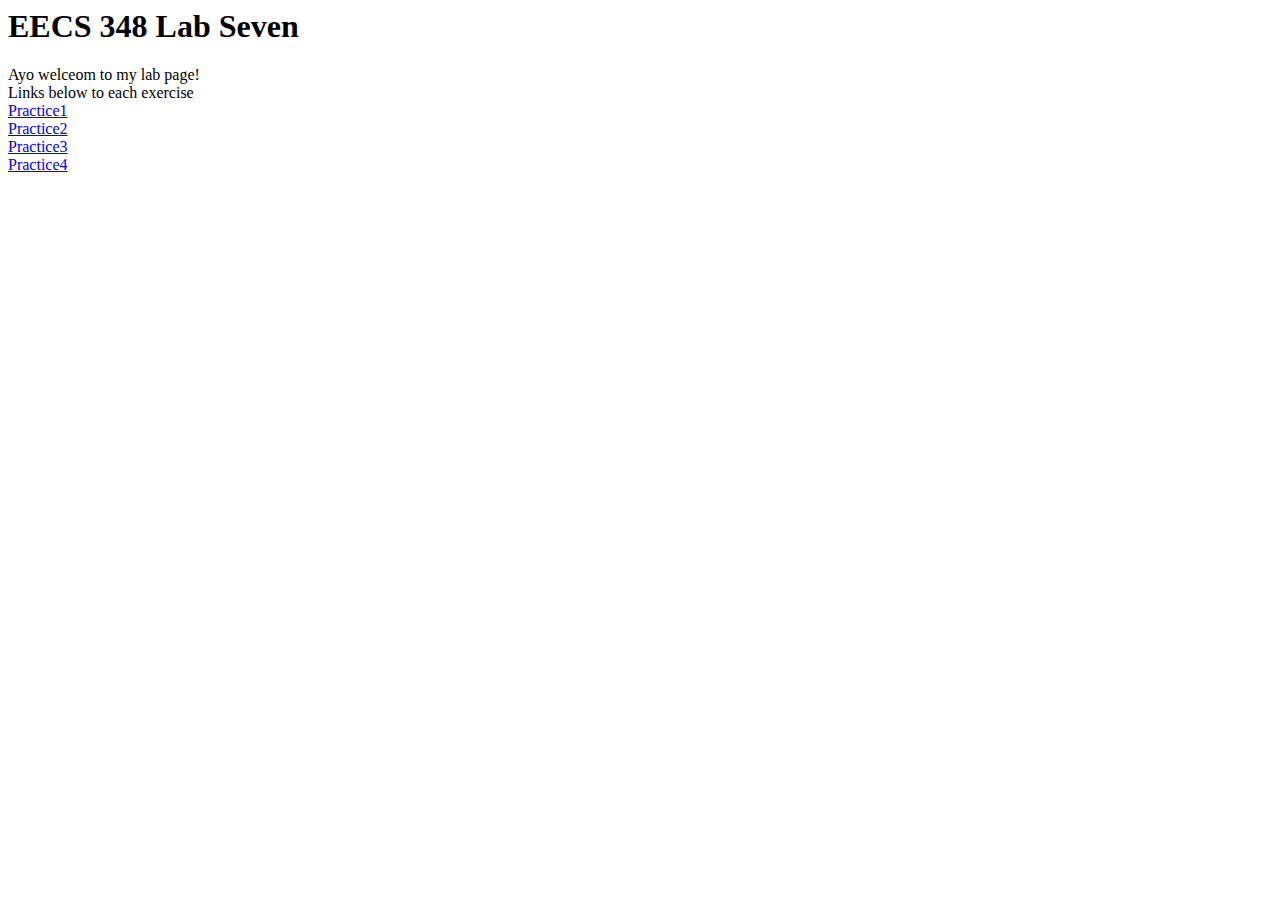
<file: index.html>
<html>

<head>
    <h1>EECS 348 Lab Seven</h1>
</head>

<body>
    Ayo welceom to my lab page!<br>

    Links below to each exercise<br>
    <a href="practice1.html">Practice1</a> <br>
    <a href="practice2.html">Practice2</a> <br>
    <a href="practice3.html">Practice3</a> <br>
    <a href="practice4.html">Practice4</a> <br>
</body>

</html>
</file>
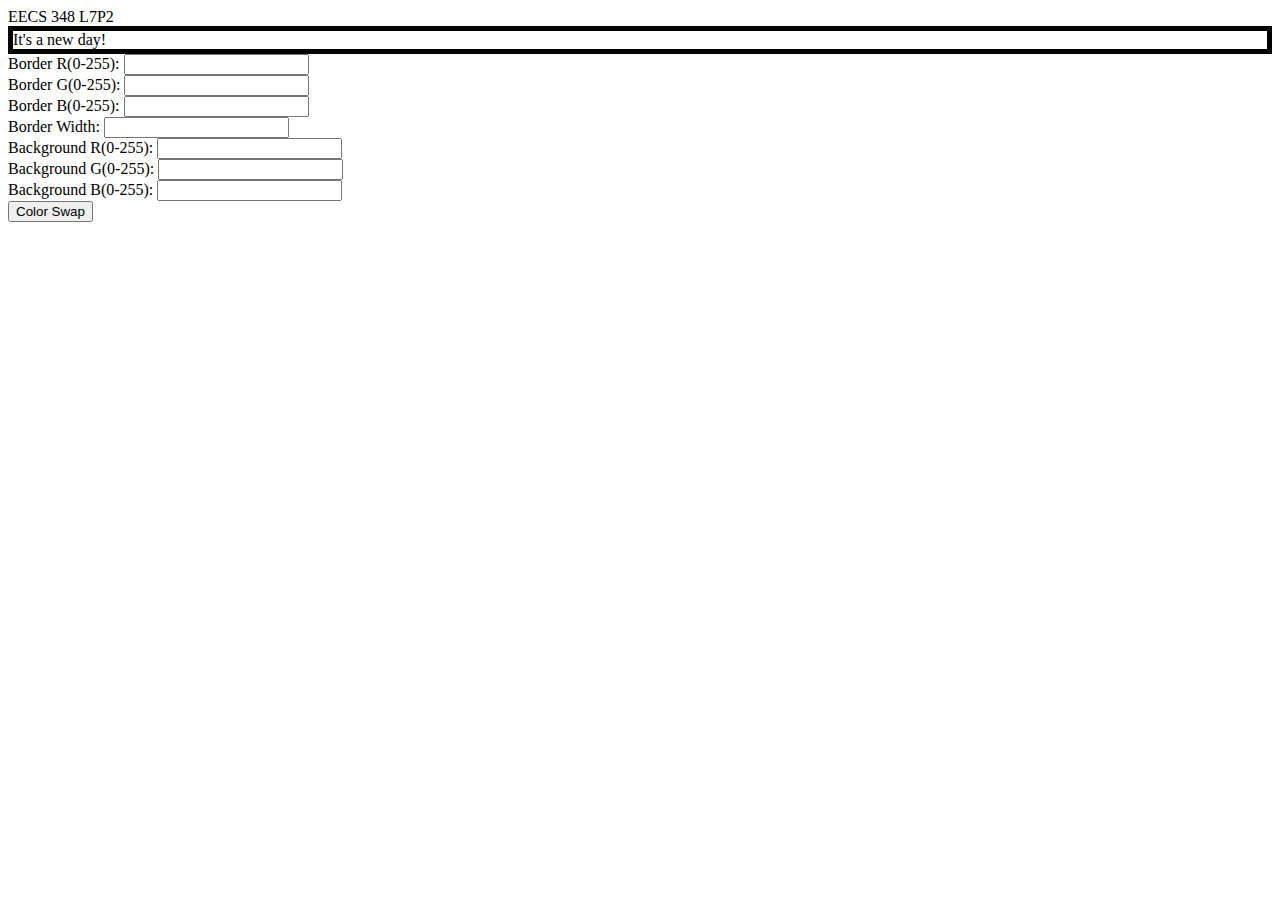
<file: practice2.html>
<!DOCTYPE html>
<html>
	<head> EECS 348 L7P2</head>
	<style>
	#pgph {
        border-style: solid;
        border-width: 5px;
    } 
	</style>
	<div id="pgph">
		It's a new day!
	</div>
	 <script type="text/javascript" src="practice2.js"></script>
    	Border R(0-255): <input type="text" id="BR" value=""> <br>
    	Border G(0-255): <input type="text" id="BG" value=""> <br>
   	Border B(0-255): <input type="text" id="BB" value=""> <br>
    	Border Width: <input type="text" id="border_width" value=""> <br>
    	Background R(0-255): <input type="text" id="bgR" value=""> <br>
    	Background G(0-255): <input type="text" id="bgG" value=""> <br>
    	Background B(0-255): <input type="text" id="bgB" value=""> <br>
    	<button onclick="color_switch()">Color Swap</button> <br>
</body>
</html>
</file>
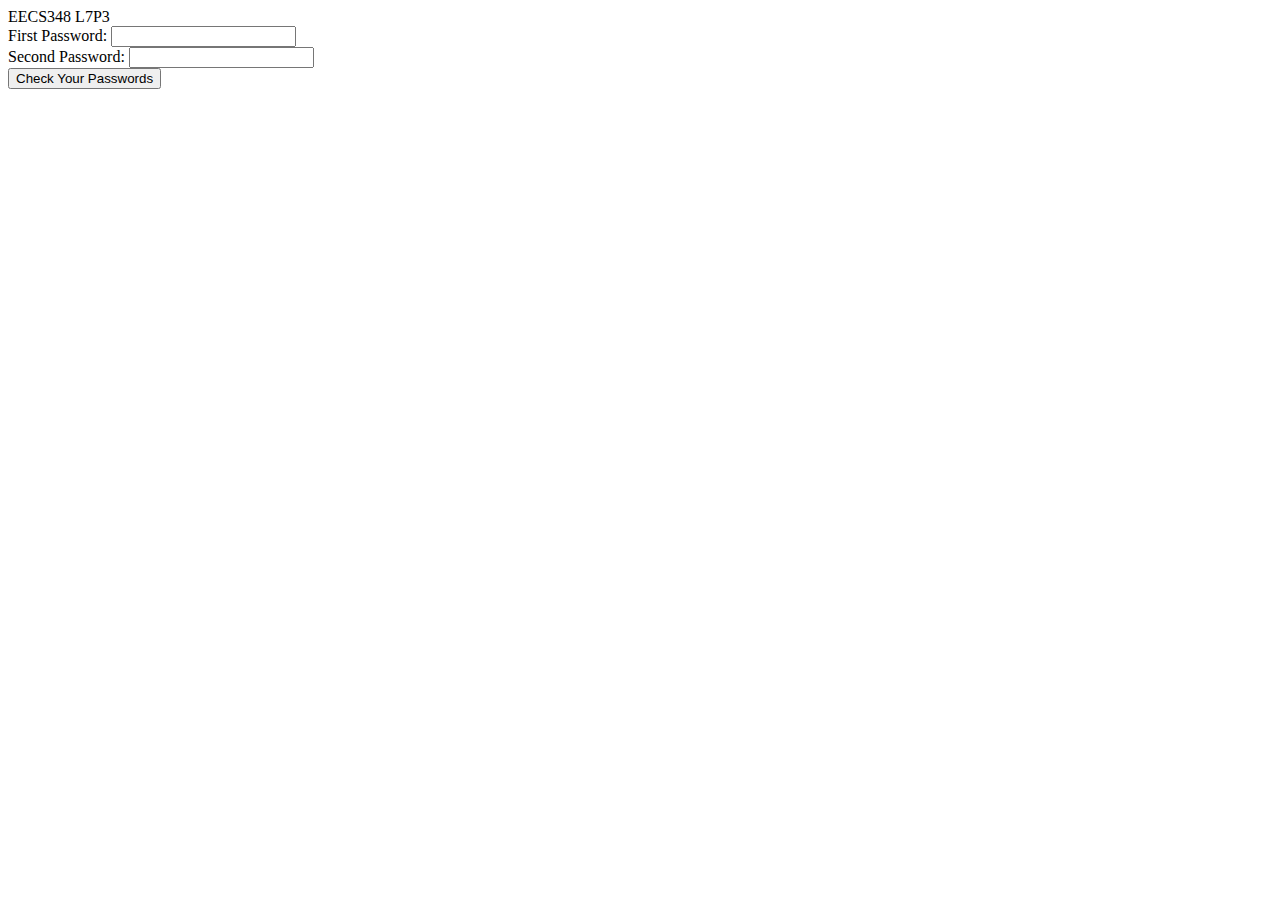
<file: practice3.html>
<!DOCTYPE html>
<html>

<head>
    EECS348 L7P3
</head>

<body>
    <br>
    First Password: <input type="text" id="p1" value=""> <br>
    Second Password: <input type="text" id="p2" value=""> <br>

    <script type="text/javascript" src="practice3.js"></script>
    <button onclick="password()">Check Your Passwords</button> <br>
</body>


</html>
</file>
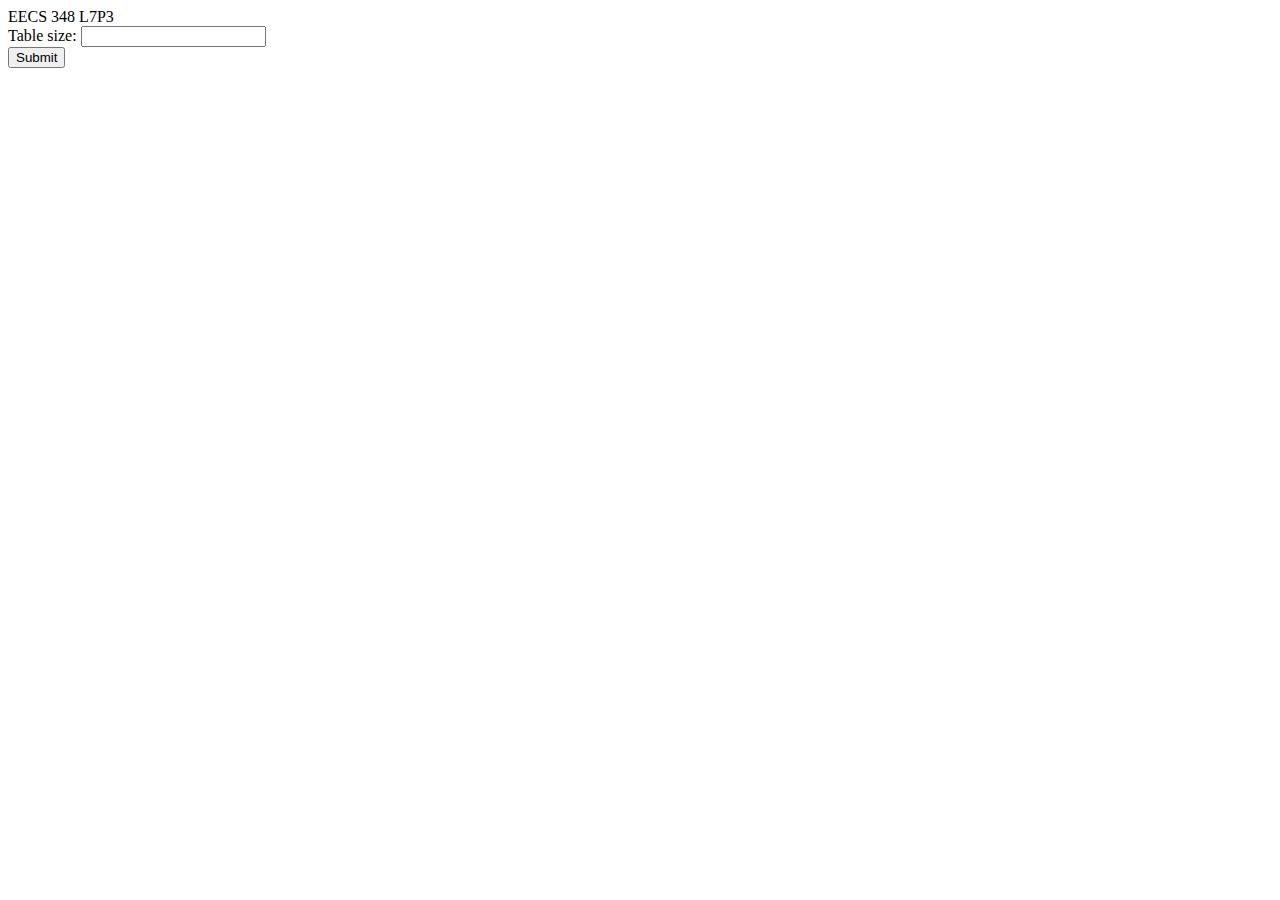
<file: practice4.html>
<!DOCTYPE html>
<html>
	<head><link rel="stylesheet" href="practice4.css">EECS 348 L7P3</head>
	<body>	
            <form action="practice4.php" method="post">
		Table size: <input type="text" name="size"><br>
	    	<input type="submit">
	    </form>
	</body>
	
</html>
</file>
<file: practice4.css>
.column{
	width: 100%;
}

@media (min-width: 48em) {
	.columns {
		display: flex;
		flex-direction: row;
		flex-wrap: nowrap;
		width: 100%;
	}
}

.resizedTextbox {
	width: 30px;
	height: 20px;
}

table td{
	background-color: rgb(104,177,137);
}

table td#typ2 {
	background-color: rgb(148,98,206);
}
</file>
